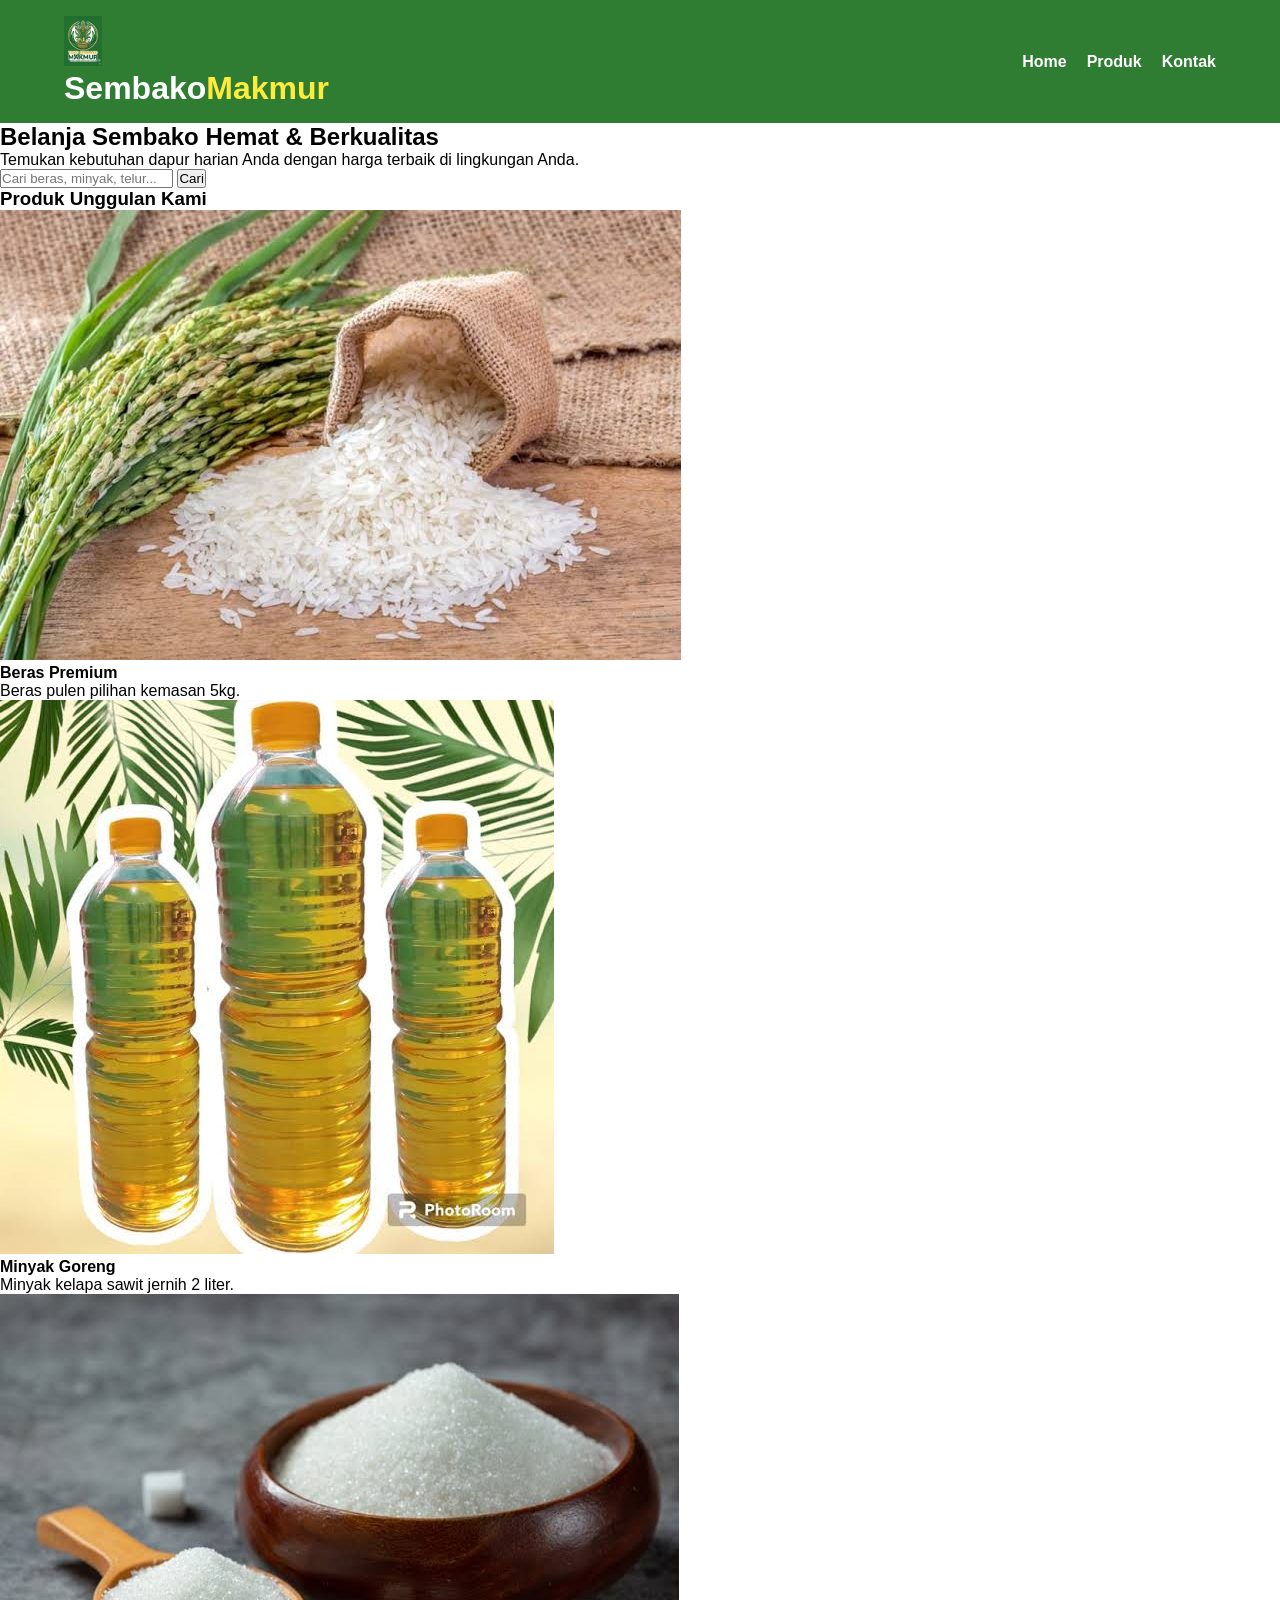
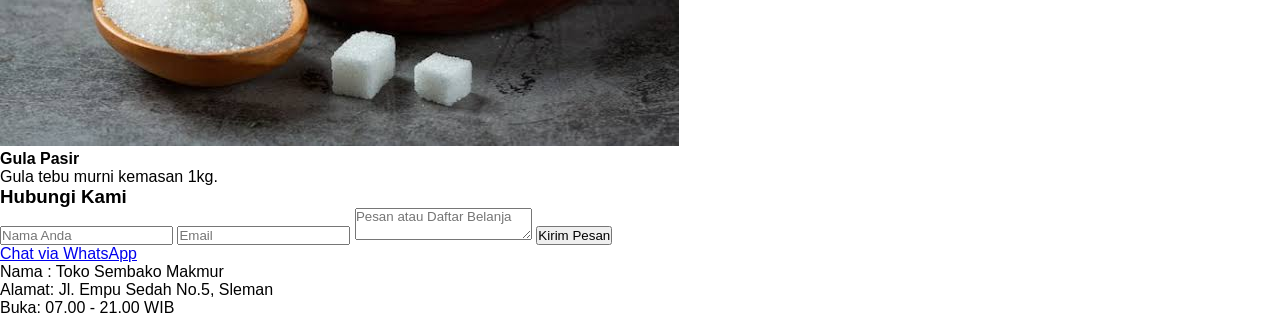
<file: asn_frontend/index.html>
<!DOCTYPE html>
<html lang="id">
<head>
    <meta charset="UTF-8">
    <meta name="viewport" content="width=device-width, initial-scale=1.0">
    <title>Toko Sembako Makmur - Kebutuhan Pokok Untuk Keluarga</title>
    <link rel="stylesheet" href="style.css">
</head>
<body>
    <header>
        <div class="logo">
            <img src="logo.jpeg" alt="Logo Toko Sembako Makmur" height="50">
            <h1>Sembako<span>Makmur</span></h1>
        </div>
        <nav>
            <ul>
                <li><a href="#home">Home</a></li>
                <li><a href="#produk">Produk</a></li>
                <li><a href="#kontak">Kontak</a></li>
            </ul>
        </nav>
    </header>

    <section class="hero">
        <div class="hero-content">
            <h2>Belanja Sembako Hemat & Berkualitas</h2>
            <p>Temukan kebutuhan dapur harian Anda dengan harga terbaik di lingkungan Anda.</p>
            <form class="search-form">
                <input type="text" placeholder="Cari beras, minyak, telur...">
                <button type="submit">Cari</button>
            </form>
        </div>
    </section>

    <main id="produk">
        <section class="main-content">
            <h3>Produk Unggulan Kami</h3>
            <div class="product-grid">
                <article class="product-item">
                    <img src="Beras.jpeg" alt="Beras">
                    <h4>Beras Premium</h4>
                    <p>Beras pulen pilihan kemasan 5kg.</p>
                </article>
                <article class="product-item">
                    <img src="Minyak.jpeg" alt="Minyak">
                    <h4>Minyak Goreng</h4>
                    <p>Minyak kelapa sawit jernih 2 liter.</p>
                </article>
                <article class="product-item">
                    <img src="Gula.jpeg" alt="Gula">
                    <h4>Gula Pasir</h4>
                    <p>Gula tebu murni kemasan 1kg.</p>
                </article>
            </div>
        </section>
    </main>
  
    <section id="kontak" class="contact">
        <h3>Hubungi Kami</h3>
        <div class="contact-container">
            <form class="contact-form">
                <input type="text" placeholder="Nama Anda" required>
                <input type="email" placeholder="Email" required>
                <textarea placeholder="Pesan atau Daftar Belanja"></textarea>
                <button type="submit">Kirim Pesan</button>
            </form>
            <a href="https://wa.me/628123456789" class="whatsapp-btn">Chat via WhatsApp</a>
        </div>
    </section>

    <footer>
        <div class="footer-info">
            <p>Nama : Toko Sembako Makmur</p>
            <p>Alamat: Jl. Empu Sedah No.5, Sleman</p>
            <p>Buka: 07.00 - 21.00 WIB</p>
        </div>
    </footer>
</file>
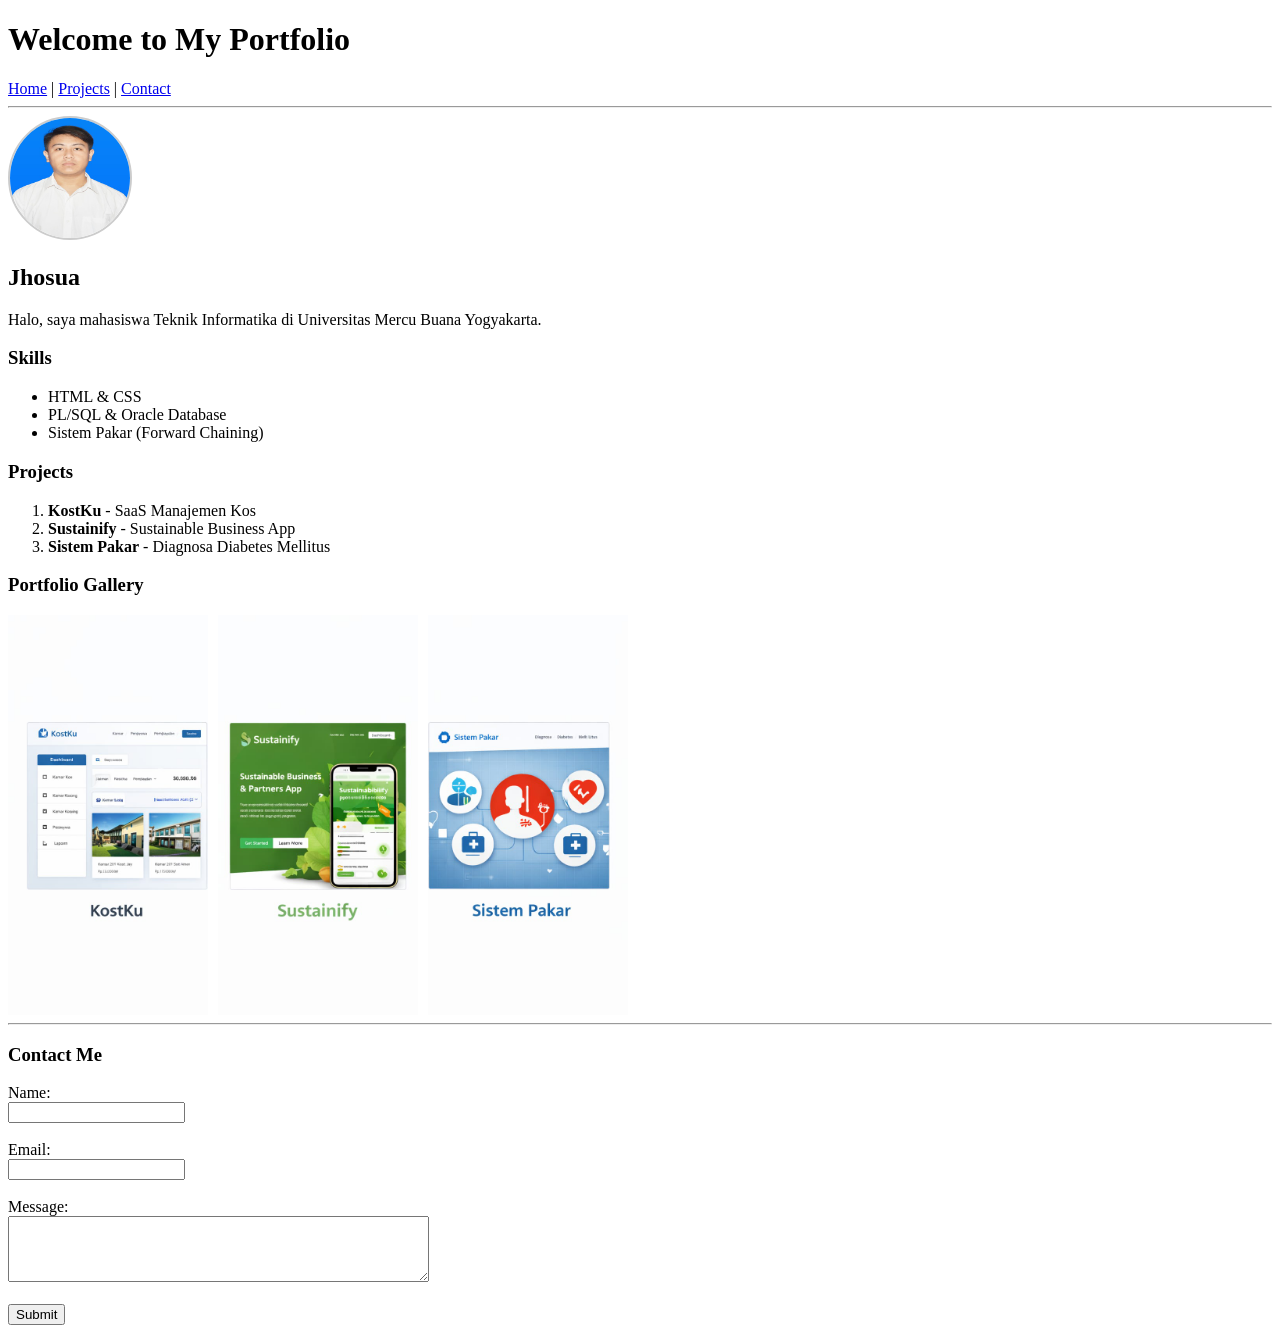
<file: portfolio.html>
<!DOCTYPE html>
<html lang="id">
<head>
    <meta charset="UTF-8">
    <meta name="viewport" content="width=device-width, initial-scale=1.0">
    <title>Portfolio Saya</title>
    <style>
       
        .portfolio-gallery {
            display: flex;
            gap: 10px;
        }
        .portfolio-gallery img {
            width: 200px;
            height: auto;
            border: none;
        }
            .profile {
                width: 120px;
                height: 120px;
                border-radius: 50%;
                object-fit: cover;
                border: 2px solid #ccc;
            }


        
    </style>
</head>
<body>

    <header>
        <h1>Welcome to My Portfolio</h1>
        <nav>
            <a href="#">Home</a> |
            <a href="#projects">Projects</a> |
            <a href="#contact">Contact</a>
        </nav>
    </header>

    <hr>

    <section>
        <img src="foto kkn.jpg" alt="Foto Profil" class="profile">
        <h2>Jhosua</h2>
        <p>Halo, saya mahasiswa Teknik Informatika di Universitas Mercu Buana Yogyakarta.</p>
    </section>


    <section id="projects">
        <h3>Skills</h3>
        <ul>
            <li>HTML & CSS</li>
            <li>PL/SQL & Oracle Database</li>
            <li>Sistem Pakar (Forward Chaining)</li>
        </ul>

        <h3>Projects</h3>
        <ol>
            <li><strong>KostKu</strong> - SaaS Manajemen Kos</li>
            <li><strong>Sustainify</strong> - Sustainable Business App</li>
            <li><strong>Sistem Pakar</strong> - Diagnosa Diabetes Mellitus</li>
        </ol>
    </section>

    <section>
        <h3>Portfolio Gallery</h3>
        <div class="portfolio-gallery">
            <img src="kostku.jpeg" alt="Project 1">
            <img src="sustainy.jpeg" alt="Project 2">
            <img src="sistem pakar.jpeg" alt="Project 3">
        </div>
    </section>

    <hr>

    <section id="contact">
        <h3>Contact Me</h3>
        <form action="/submit" method="post">
            <label for="name">Name:</label><br>
            <input type="text" id="name" name="name" required><br><br>

            <label for="email">Email:</label><br>
            <input type="email" id="email" name="email" required><br><br>

            <label for="message">Message:</label><br>
            <textarea id="message" name="message" rows="4" cols="50" required></textarea><br><br>

            <input type="submit" value="Submit">
        </form>
    </section>

</body>
</html>
</file>
<file: asn_frontend/style.css>
* {
    margin: 0;
    padding: 0;
    box-sizing: border-box;
    font-family: Arial, sans-serif;
}

header {
    background-color: #2e7d32; 
    color: white;
    padding: 1rem 5%;
    display: flex;
    justify-content: space-between;
    align-items: center;
}
header .logo span {
    color: #ffeb3b; 
}

nav ul {
    list-style: none;
    display: flex;
}

nav ul li {
    margin-left: 20px;
}

nav ul li a {
    color: white;
    text-decoration: none;
    font-weight: bold;

.hero {
    background: linear-gradient(rgba(0,0,0,0.5), rgba(0,0,0,0.5)), 
                url('https://via.placeholder.com/1200x400');
    background-size: cover;
    height: 400px;
    display: flex;
    align-items: center;
    justify-content: center;
    text-align: center;
    color: white;
}

.search-form {
    margin-top: 20px;
}

.search-form input {
    padding: 10px;
    width: 300px;
    border: none;
  .search-form button {
    padding: 10px 20px;
    background-color: #ff9800;
    border: none;
    color: white;
    cursor: pointer;
}

.main-content {
    padding: 50px 5%;
    text-align: center;
}

.product-grid {
    display: flex;
    justify-content: space-around;
    flex-wrap: wrap;
    margin-top: 30px;
}
.product-item {
    width: 250px;
    padding: 15px;
    border: 1px solid #ddd;
    border-radius: 8px;
    margin-bottom: 20px;
}

/* Contact */
.contact {
    background-color: #f4f4f4;
    padding: 50px 5%;
    text-align: center;
}

.contact-form {
    display: flex;
    flex-direction: column;
    max-width: 400px;
    margin: 20px auto;
}
  .contact-form input, .contact-form textarea {
    margin-bottom: 10px;
    padding: 10px;
}

.whatsapp-btn {
    display: inline-block;
    background-color: #25d366;
    color: white;
    padding: 10px 20px;
    text-decoration: none;
    border-radius: 5px;
    margin-top: 10px;
}

/* Footer */
footer {
    background-color: #333;
    color: white;
    text-align: center;
    padding: 20px;
}
}
</file>
